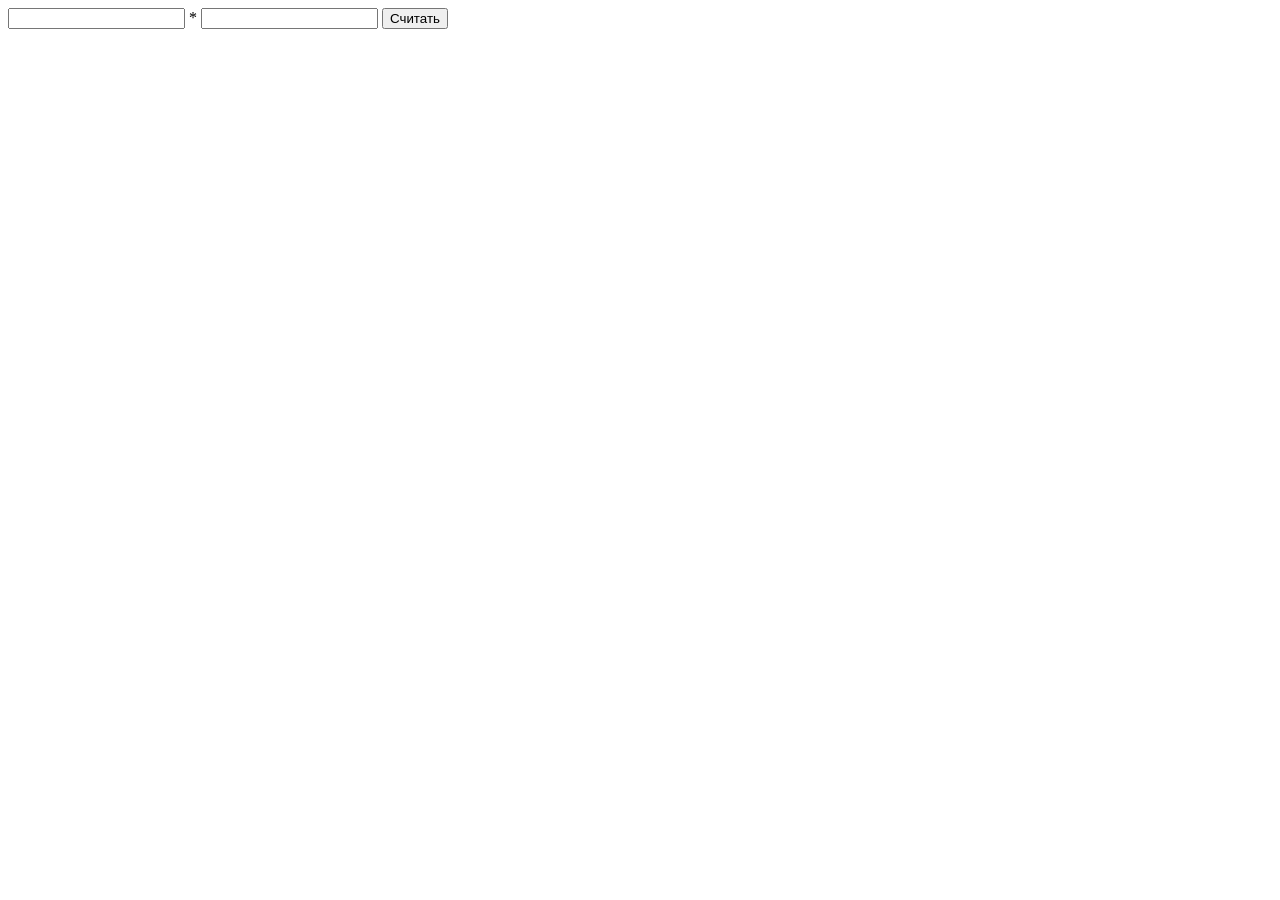
<file: 8/index.html>
<!DOCTYPE html>
<html lang="en">
<head>
    <meta charset="UTF-8">
    <meta name="viewport" content="width=device-width, initial-scale=1.0">
    <title>Document</title>
</head>
<body>
    <input class="num__one" type="text">
    <span>*</span>
    <input class="num__two" type="text">
    <button class="click">Считать</button>
    <div class="result"></div>
    <script src="./script.js"></script>
</body>
</html>
</file>
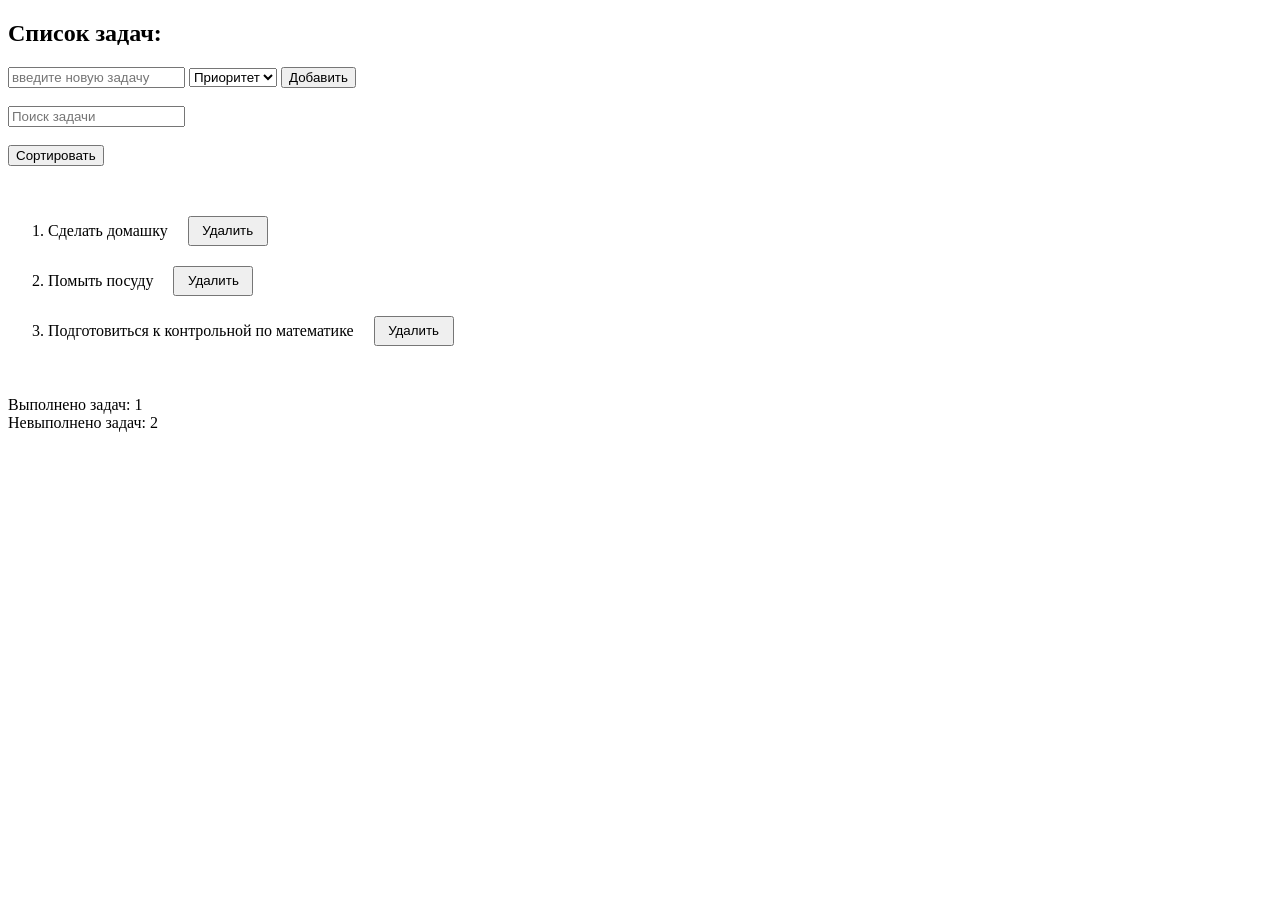
<file: TaskStatistics/index.html>
<!DOCTYPE html>
<html lang="en">
<head>
    <meta charset="UTF-8">
    <meta name="viewport" content="width=device-width, initial-scale=1.0">
    <title>Document</title>
    <link rel="stylesheet" href="./style.css">
</head>
<body>
    <h2>Список задач:</h2>
    <input class="add-task" type="text" placeholder="введите новую задачу">
    <select class="select" name="" id="">
        <option disabled selected value="">Приоритет</option>
        <option value="important">Важно</option>
        <option value="not-important">Не важно</option>
    </select>
    <button class="addbtn">Добавить</button><br><br>
    <input class="search-task" type="text" placeholder="Поиск задачи"><br><br>
    <button class="sort">Сортировать</button>
    <div class="tasks__result"></div>
    <div class="completed"></div>
    <div class="uncompleted"></div>
    
    <script src="./script.js"></script>
</body>
</html>
</file>
<file: TaskStatistics/style.css>
.tasks__result {
  margin-top: 40px;
  margin-bottom: 40px;
}
.card__task {
  display: flex;
  align-items: center;
  gap: 20px;
}

.btnDel {
  width: 80px;
  height: 30px;
}
</file>
